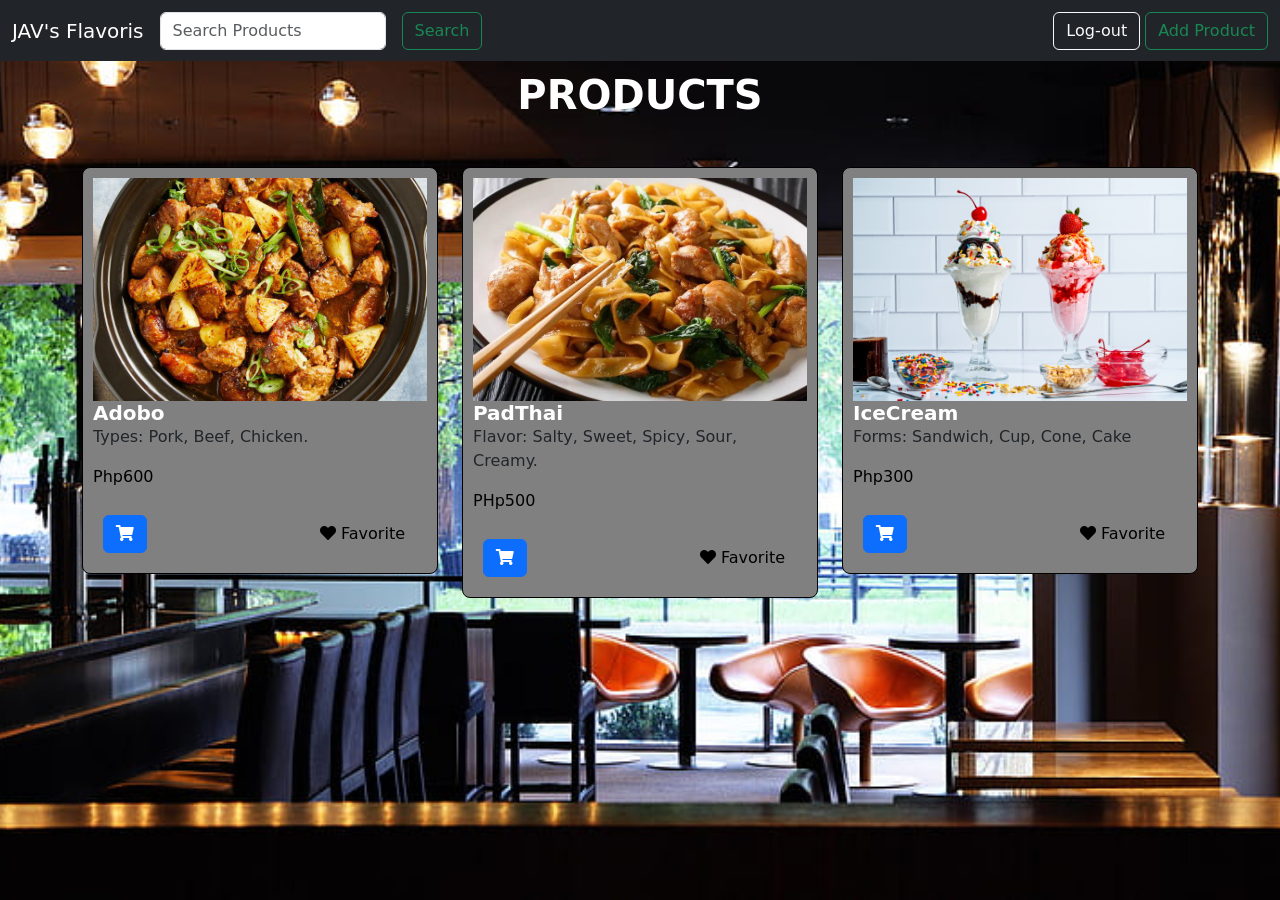
<file: product.html>
<!DOCTYPE html>
<html lang="en">
<head>
  <meta charset="UTF-8">
  <meta name="viewport" content="width=device-width, initial-scale=1.0">
  <title>JAV's Flavoris</title>
  <link href="https://cdn.jsdelivr.net/npm/bootstrap@5.3.2/dist/css/bootstrap.min.css" rel="stylesheet" integrity="sha384-T3c6CoIi6uLrA9TneNEoa7RxnatzjcDSCmG1MXxSR1GAsXEV/Dwwykc2MPK8M2HN" crossorigin="anonymous">
  <script src="https://cdn.jsdelivr.net/npm/bootstrap@5.3.2/dist/js/bootstrap.bundle.min.js" integrity="sha384-C6RzsynM9kWDrMNeT87bh95OGNyZPhcTNXj1NW7RuBCsyN/o0jlpcV8Qyq46cDfL" crossorigin="anonymous"></script>
  <link rel="stylesheet" href="https://cdnjs.cloudflare.com/ajax/libs/font-awesome/5.15.3/css/all.min.css">
  <style>

    

    .product-card {
        border: 1px solid #000000;
        border-radius: 8px;
        overflow: hidden;
        transition: transform 0.1.5s;
        padding: 10px;
        background-color: gray;
        height: -100px;
    }

    .product-card:hover {
        transform: scale(1.05);
        
        
    }

    .card-img {
        max-height: 200px;
        object-fit: cover;
    }

    .card-title {
        font-weight: bold;
        color: white;
    }

    .card-price {
        color: black;
    }

    .card-buttons {
        display: flex;
        justify-content: space-between;
        align-items: center;
        padding: 10px;
        
    }

    .btn-favorite {
        background-color: transparent;
        border: none;
        color: black; 
    }

    .btn-favorite:hover {
        color: red; 
    }
    
    h1.card-title {
      text-align: center;
      padding-top: 10px;
      
    }

    .card-text {
    max-height: 100px;
    overflow: auto;
    
  }

  .cart-badge {
    position: absolute;
    top: 0;
    right: 0;
    background-color: blue;
    color: black;
    border-radius: 25%;
    padding: 3px 6px;
    font-size: 12px;
    
}

.nav-item {
  margin-right: 5px;
  margin-bottom: 3px;
}

.container{
    height: 100px;
}
body{
  padding: 0;
  margin: 0;
}

.image{
  width: 100vw;
    height: 100vh;
    background-image: url('bg.jpg'); /* Replace 'your-image-url.jpg' with the URL or path to your image */
    background-size: cover;
    background-position: center;
    background-repeat: no-repeat;
}

</style>

</head>
<body class="image">
    <!--Top Navigation Bar-->
  <nav class="navbar navbar-expand-lg navbar-dark bg-dark">
      <div class="container-fluid">
        <a class="navbar-brand" href="#">JAV's Flavoris</a>

        <button class="navbar-toggler" type="button" data-bs-toggle="collapse" data-bs-target="#navbarSupportedContent" aria-controls="navbarSupportedContent" aria-expanded="false" aria-label="Toggle navigation">
          <span class="navbar-toggler-icon"></span>
        </button>

        <div class="collapse navbar-collapse" id="navbarSupportedContent">

          <ul class="navbar-nav me-auto mb-2 mb-lg-0">
        
      
            
                <form class="d-flex">
                    <input class="form-control me-3" type="search" placeholder="Search Products" aria-label="Search">
                </form> 
                <li><button class="btn btn-outline-success" type="submit">Search</button></li> 
          </ul>

          <li class="nav-item">
            <a href="index.html" class="btn btn-outline-light mt-1 mb-0">Log-out</a>
            

            
          </li>
          
          
        <!-- MODAL -->
<a type="button" class="btn btn-outline-success ml-3"
data-bs-toggle="modal" data-bs-target="#exampleModal1">Add Product</a>
<div class="modal fade" id="exampleModal1" tabindex="-1" aria-labelledby="exampleModalLabel1" aria-hidden="true">
  <div class="modal-dialog">
    <div class="modal-content">
    <div class="modal-header">
    <h1 class="modal-title fs-5 text-success" id="exampleModalLabel1">Add a Product</h1>
    <button type="button" class="btn-close" data-bs-dismiss="modal" aria-label="Close"></button>
    </div>
    <div class="modal-body">


      <div class="form-floating mb-3">
        <input type="email" class="form-control" id="floatingInput" placeholder="name@example.com">
        <label for="floatingInput" class="text-light">Product Name</label>
      </div>

      <div class="input-group mt-3">
        <span class="input-group-text">Description</span>
        <textarea class="form-control" aria-label="Description"></textarea>
      </div>

      <div class="input-group mt-3">
        <span class="input-group-text">$</span>
        <div class="form-floating">
          <input type="text" class="form-control" id="floatingInputGroup1" placeholder="Price">
          <label for="floatingInputGroup1" class="text-light">Enter product's price</label>
        </div>
        <span class="input-group-text">.00</span>
      </div>

      <div class="mt-3">
        <label for="formFile" class="form-label text-light">Product Image</label>
        <input class="form-control" type="file" id="formFile">
      </div>

      <div class="modal-footer">
      <button type="button" class="btn btn-outline-secondary" data-bs-dismiss="modal">Cancel</button>
      <button type="button" class="btn btn-outline-success">Add</button>
      </div>
    </div>
  </div>
  </div>
</div>
</body>
</html>    
            
        </div>
      </div>
  </nav>


  <!--Product Card-->
  <!--Product 1-->
  <h1 class="card-title">PRODUCTS</h1>

  <div class="container mt-5">
    <div class="row">

      <div class="col-lg-4 col-md-6 mb-4">
        <div class="product-card">
          <img class="card-img-top" src="2.jpg" alt="">
          
          <div class="card-body">
            <h5 class="card-title">Adobo</h5>
            <p class="card-text">Types: Pork, Beef, Chicken.</p>
            <p class="card-price">Php600</p>
          </div>

          <div class="card-buttons">
              <button class="btn btn-primary">
                <i class="icon add-to-cart-icon fas fa-shopping-cart" title="Add to Cart"></i>
              </button>

              <button class="btn btn-favorite">
              <i class="icon favorite-icon fas fa-heart"></i> Favorite
              </button>
          </div>
        </div>
      </div>

      <!--Product 2-->
      <div class="col-lg-4 col-md-6 mb-4">
        <div class="product-card">
          <img class="card-img-top" src="PadThai.jpg" alt="">
          
          <div class="card-body">
            <h5 class="card-title">PadThai</h5>
            <p class="card-text">Flavor: Salty, Sweet, Spicy, Sour, Creamy.</p>
            <p class="card-price">PHp500</p>
          </div>

          <div class="card-buttons">
              <button class="btn btn-primary">
                <i class="icon add-to-cart-icon fas fa-shopping-cart" title="Add to Cart"></i>
              </button>

              <button class="btn btn-favorite">
              <i class="icon favorite-icon fas fa-heart"></i> Favorite
              </button>
          </div>
        </div>
      </div>

      <!--Product 3-->
      <div class="col-lg-4 col-md-6 mb-4">
        <div class="product-card">
          <img class="card-img-top" src="IceCream.jpg" alt="">
          
          <div class="card-body">
            <h5 class="card-title">IceCream</h5>
            <p class="card-text">Forms: Sandwich, Cup, Cone, Cake</p>
            <p class="card-price">Php300</p>
          </div>

          <div class="card-buttons">
              <button class="btn btn-primary">
                <i class="icon add-to-cart-icon fas fa-shopping-cart" title="Add to Cart"></i>
              </button>

              <button class="btn btn-favorite">
              <i class="icon favorite-icon fas fa-heart"></i> Favorite
              </button>
          </div>
        </div>
      </div>

    </div>
  </div>
</body>
</html>
</file>
